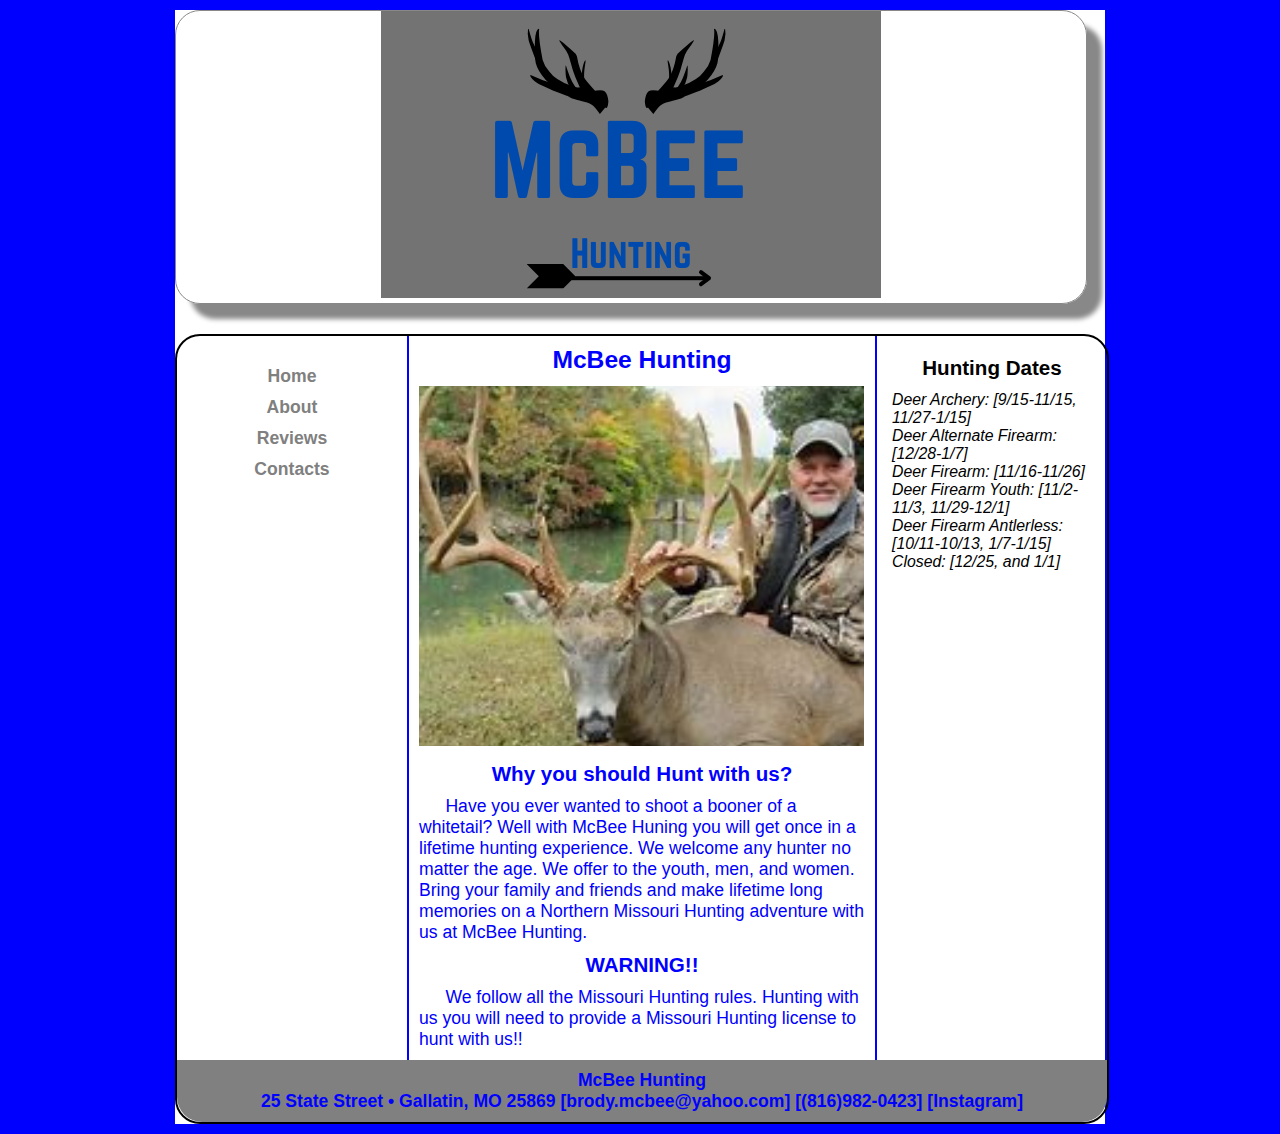
<file: index.html>
<!DOCTYPE html>
<html lang="en">
  <head>
	<!-- 
		Final Project CMIS 410
		Author: Brody McBee
		Date: 11/23/24
		
		These web pages are for educational purposes only, all content should be considered fictional. 
	
	-->

<meta http-equiv="Content-Type" content="text/html; charset=utf-8" />
<title>McBee Hunting</title>
   <link href="css/styles.css" rel="stylesheet" />


</head>
<body>
	


<div id="container"> 

<header> 

<a href="index.html"><img src="images/mcbeehuntinglogo.png" alt="McBee Hunting and a buck"/></a>

</header> 

<div id="wrapper">
		 
<nav> 
	<ul>
	  <li><a href="index.html">Home</a></li>
	  <li><a href="about.html">About</a></li>
	  <li><a href="reviews.html">Reviews</a></li>
	  <li><a href="contacts.html">Contacts</a></li>
	</ul>
</nav> 
	 
<article id="main"> 

<h2>McBee Hunting</h2>
	<img src="images/9pointbuck.png" alt="9 point buck"/>

<h3>Why you should Hunt with us?</h3>
	<p>Have you ever wanted to shoot a booner of a whitetail? Well with McBee Huning you will get once in a lifetime hunting experience. We welcome any hunter no matter the age. We offer to the youth, men, and women. Bring your family and friends and make lifetime long memories on a Northern Missouri Hunting adventure with us at McBee Hunting. </p>

<h3>WARNING!!</h3>
	<p>We follow all the Missouri Hunting rules. Hunting with us you will need to provide a Missouri Hunting license to hunt with us!!</p>

</article> <!-- end main -->

<aside> 

<h3>Hunting Dates</h3>

	<p>Deer Archery: [9/15-11/15, 11/27-1/15]</p>
	<p>Deer Alternate Firearm: [12/28-1/7]</p>
	<p>Deer Firearm:  [11/16-11/26]</p>
	<p>Deer Firearm Youth: [11/2-11/3, 11/29-12/1]</p>
	<p>Deer Firearm Antlerless: [10/11-10/13, 1/7-1/15]</p>
	<p>Closed: [12/25, and 1/1]</p>

</aside>   

<footer> 

	<p>McBee Hunting<br />
	25 State Street &bull; Gallatin, MO 25869 [brody.mcbee@yahoo.com] [(816)982-0423] [Instagram]<br />
	

</footer>  

</div> <!-- end wrapper --> 
</div> <!-- end container -->

</body>
</html>
</file>
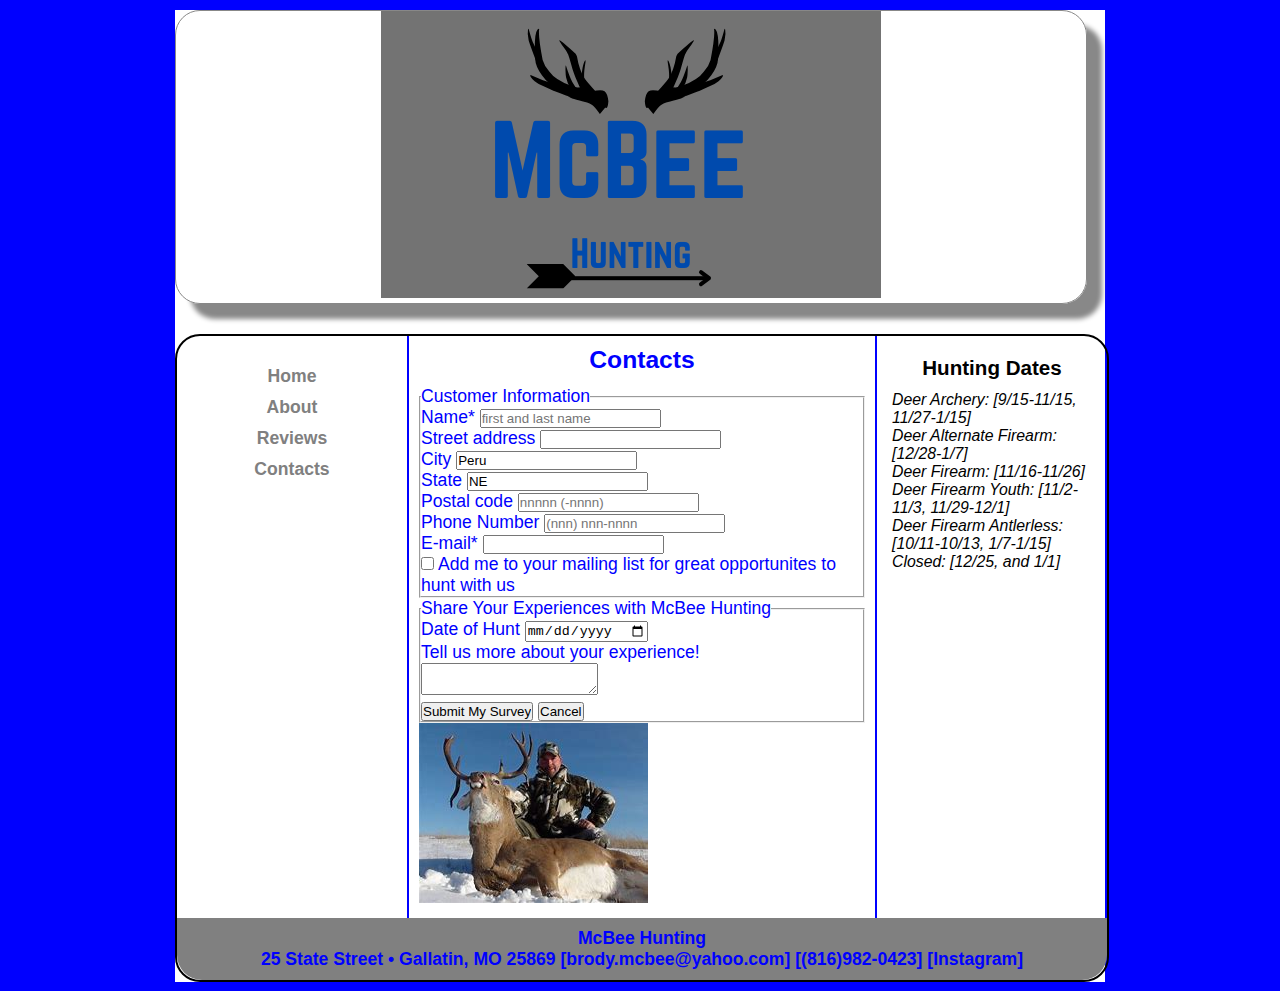
<file: contacts.html>
<!DOCTYPE html>
<html lang="en">
  <head>
	<!-- 
		Final Project CMIS 410
		Author: Brody McBee
		Date: 11/23/24
		
		These web pages are for educational purposes only, all content should be considered fictional. 
	
	-->
	

<meta http-equiv="Content-Type" content="text/html; charset=utf-8" />
<title>McBee Hunting</title>
   <link href="css/styles.css" rel="stylesheet" />
   
   </head>
<body>
	


<div id="container"> 

<header> 

<a href="index.html"><img src="images/mcbeehuntinglogo.png" alt="McBee Hunting and a buck"/></a>

</header> 

<div id="wrapper">
		 
<nav> 
	<ul>
	  <li><a href="index.html">Home</a></li>
	  <li><a href="about.html">About</a></li>
	  <li><a href="reviews.html">Reviews</a></li>
	  <li><a href="contacts.html">Contacts</a></li>
	</ul>
</nav> 

<article id="main"> 

<h2>Contacts</h2>

	<fieldset id="custInfo">
		<legend>Customer Information</legend>
		
		<div class="formRow">
			<label for="name">Name*</label>
			<input name="custName" id="name" type="text" placeholder="first and last name" />
		</div>	
		
		<div>
			<label for="street">Street address</label>
			<input name="custStreet" id="street" type="text" />
		</div>

		<div>
			<label for="city">City</label> 
			<input name="custCity" id="city" type="text" value="Peru" />
		</div>

		<div>
			<label for="state">State</label>
			<input name="custState" id="state" type="text" value="NE" />
		</div>	
		
		<div>
			<label for="zip">Postal code</label>
			<input name="custZip" id="zip" type="text" placeholder="nnnnn (-nnnn)" />
		</div>	
		
		<div>
			<label for="phone">Phone Number</label>
			<input name="custPhone" id="phone" type="tel" placeholder="(nnn) nnn-nnnn" />
		</div>

		<div>
			<label for="mail">E-mail*</label>
			<input name="custEmail" id="mail" type="email" />
		</div>	
		
			<input name="mailMe" id="mailCB" value="ues" type="checkbox" />
			<label for="mailCB">Add me to your mailing list for great opportunites to hunt with us</label>
		
	</fieldset>
	
		<fieldset id="expInfo">
		<legend>Share Your Experiences with McBee Hunting</legend>
		
		<div class="formRow">
			<label for="visit">Date of Hunt</label>
			<input name="visitDate" id="visit" type="date" />
		</div>	
		
		
		
		<label for="commBox">Tell us more about your experience!</label>
		<textarea name="custExp" id="commBox"></textarea>
		
		<div id="buttons">
			<input type="submit" value="Submit My Survey" />
			<input type="reset" value="Cancel" />
		</div>
	</fieldset>
	
	<img src="images/oip1.png" alt="Double drop buck"/>

</article> <!-- end main -->

<aside> 

<h3>Hunting Dates</h3>

	<p>Deer Archery: [9/15-11/15, 11/27-1/15]</p>
	<p>Deer Alternate Firearm: [12/28-1/7]</p>
	<p>Deer Firearm:  [11/16-11/26]</p>
	<p>Deer Firearm Youth: [11/2-11/3, 11/29-12/1]</p>
	<p>Deer Firearm Antlerless: [10/11-10/13, 1/7-1/15]</p>
	<p>Closed: [12/25, and 1/1]</p>

</aside>   

<footer> 

	<p>McBee Hunting<br />
	25 State Street &bull; Gallatin, MO 25869 [brody.mcbee@yahoo.com] [(816)982-0423] [Instagram]<br />
	

</footer>  

</div> <!-- end wrapper --> 
</div> <!-- end container -->

</body>
</html>
</file>
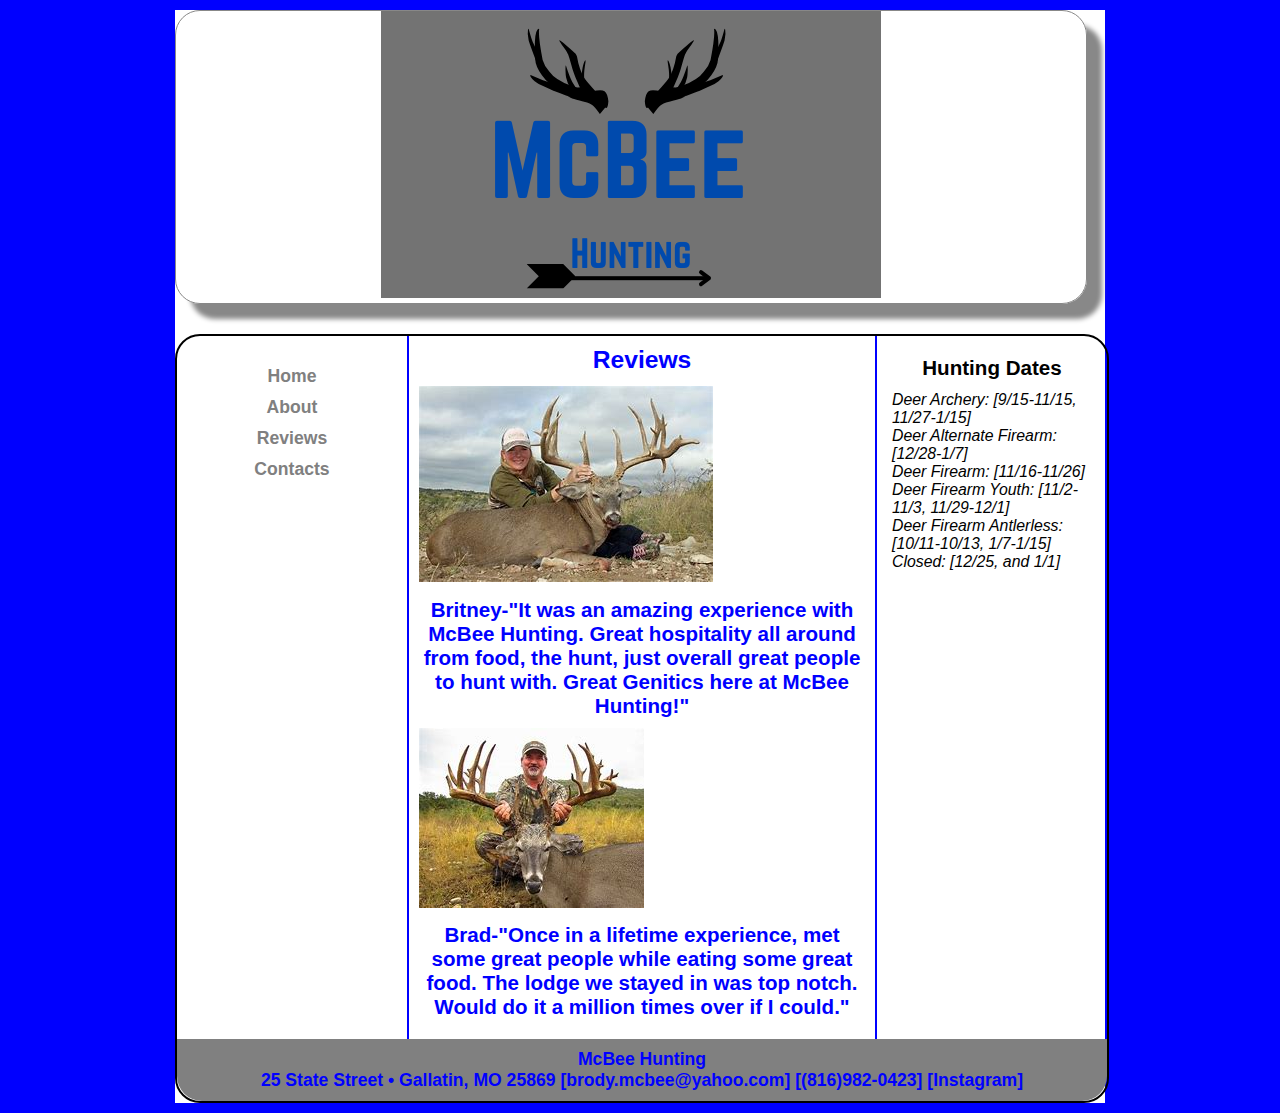
<file: reviews.html>
<!DOCTYPE html>
<html lang="en">
  <head>
	<!-- 
		Final Project CMIS 410
		Author: Brody McBee
		Date: 11/23/24
		
		These web pages are for educational purposes only, all content should be considered fictional. 
	
	-->
	

<meta http-equiv="Content-Type" content="text/html; charset=utf-8" />
<title>McBee Hunting</title>
   <link href="css/styles.css" rel="stylesheet" />
   
   </head>
<body>
	


<div id="container"> 

<header> 

<a href="index.html"><img src="images/mcbeehuntinglogo.png" alt="McBee Hunting and a buck"/></a>

</header> 

<div id="wrapper">
		 
<nav> 
	<ul>
	  <li><a href="index.html">Home</a></li>
	  <li><a href="about.html">About</a></li>
	  <li><a href="reviews.html">Reviews</a></li>
	  <li><a href="contacts.html">Contacts</a></li>
	</ul>
</nav> 

<article id="main"> 

<h2>Reviews</h2>
	<img src="images/download.png" alt="Single drop buck"/>

<h3>Britney-"It was an amazing experience with McBee Hunting. Great hospitality all around from food, the hunt, just overall great people to hunt with. Great Genitics here at McBee Hunting!"</h3>
	
<img src="images/OIP.png" alt="Stickers"/>
<h3>Brad-"Once in a lifetime experience, met some great people while eating some great food. The lodge we stayed in was top notch. Would do it a million times over if I could."</h3>
	

</article> <!-- end main -->

<aside> 

<h3>Hunting Dates</h3>

	<p>Deer Archery: [9/15-11/15, 11/27-1/15]</p>
	<p>Deer Alternate Firearm: [12/28-1/7]</p>
	<p>Deer Firearm:  [11/16-11/26]</p>
	<p>Deer Firearm Youth: [11/2-11/3, 11/29-12/1]</p>
	<p>Deer Firearm Antlerless: [10/11-10/13, 1/7-1/15]</p>
	<p>Closed: [12/25, and 1/1]</p>

</aside>   

<footer> 

	<p>McBee Hunting<br />
	25 State Street &bull; Gallatin, MO 25869 [brody.mcbee@yahoo.com] [(816)982-0423] [Instagram]<br />
	

</footer>  

</div> <!-- end wrapper --> 
</div> <!-- end container -->

</body>
</html>
</file>
<file: css/styles.css>
@charset "utf-8";
/*
   sample start file for final project - educational use only
   
   Author:   Brody McBee
   Date:     11/23/24
   
  

*/

* {
    margin: 0; 
    padding: 0;
}

body {
    font-size: 1.1em;
    font-family: Arial, Arial, Arial;
	background-color: blue;
}

#container {
    width: 930px;
    border-width: 1px;
    margin: 0 auto;
    background-color: white;
}


header {
    width: 910px;	/* reduced by 20px to accommodate shadow */
    margin-bottom: 30px;
    margin-top: 10px;
    text-align: center;
    border: 1px solid #888888;
    box-shadow: 15px 15px 5px 0 #888888;
    border-radius: 25px;  	
}

nav {
    width: 200px;
    margin: 0 5px 0 5px; 
    padding: 25px 10px 0 10px;
    float: left;
    text-align: center;
}

nav ul {
    font-weight: bold;
    list-style: none;
}

nav ul li a {
    padding: 5px;
    color: gray;
    text-decoration: none;
    display:block;
}

nav ul li a:hover {
    background: gray;
    border-radius: 10px;
    color: white;
}

#main {
    width: 446px;
    padding: 10px;
    float: left;
    color: blue;
    border-left: 2px solid;
    border-right: 2px solid;    
    
}

#main p {
    text-indent: 1.5em;
}

figure{
    padding-top: 10px;
    text-align: center;
}

figcaption {
    font-style: italic;
}

aside {
    width: 200px;
    margin: 0 5px 0 5px;
    padding: 10px;
    float: right;
}

aside p {
    font-style: italic;
    font-size: 0.9em;
}

h2 {
    font-size: 1.4em;
    text-align: center;
    padding-bottom: 0.5em;
}

h3 {
    text-align: center;
    padding-bottom: 0.5em;
    padding-top: 0.5em;
}

footer {
    width: 910px;
    margin: 0;
    padding: 10px;
    background-color: gray;
    clear: both;
    color: blue;
    font-weight: bold;
    text-align: center;
	border-bottom-left-radius: 25px;
	border-bottom-right-radius: 25px;
}

#wrapper {
    width: 930px;
    margin-bottom: 10px;
    border: 2px solid;
    border-radius: 25px;
}/* navigation for footer */
footer a:link {
    color: white;
    text-decoration: none;
}

footer a:visited {
    color: navy;
    background-color: grey;
    text-decoration: none;
}

footer a:hover {
    text-decoration: underline;
}
</file>
